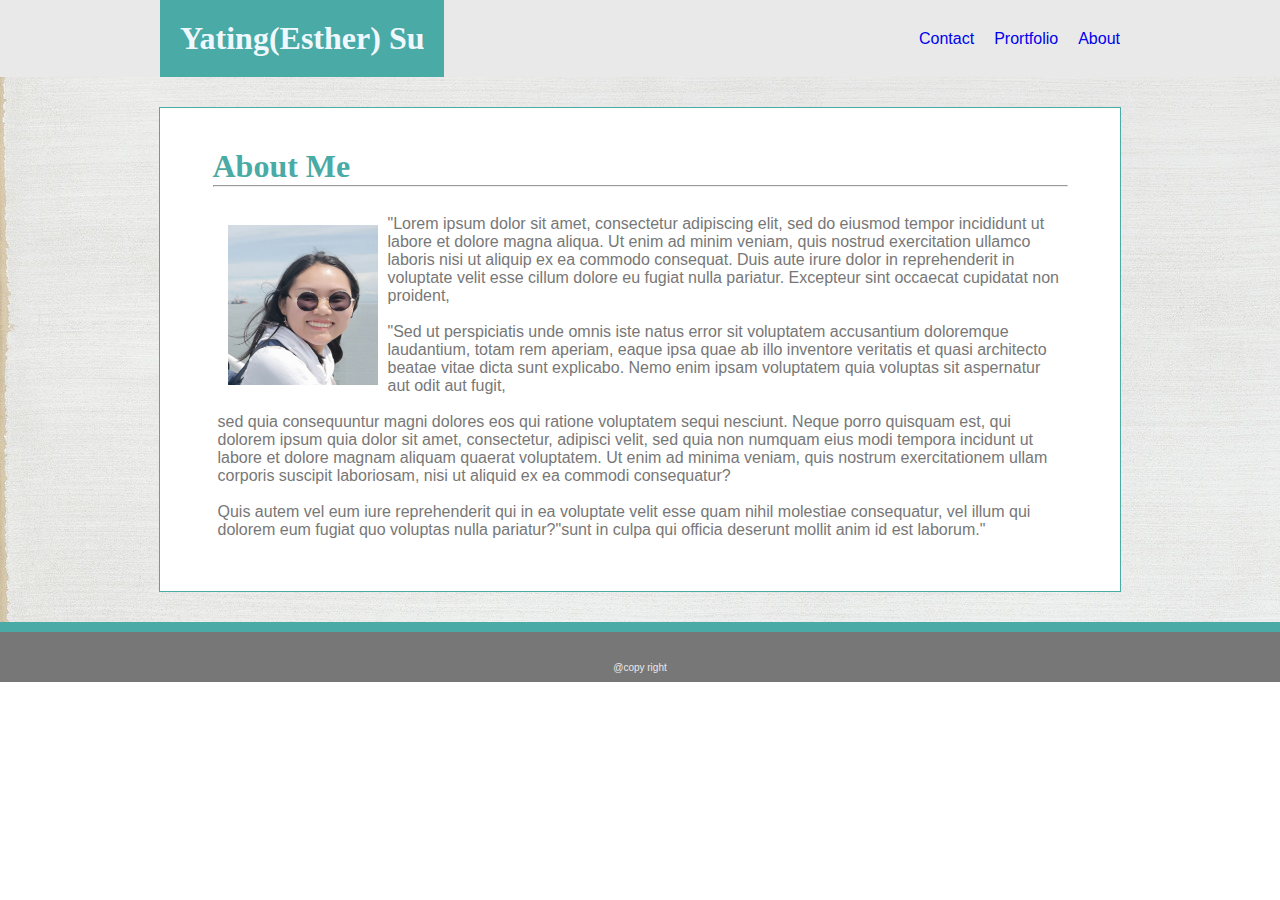
<file: index.html>
<!DOCTYPE html>
<html lang="en">
<head>
    <meta charset="UTF-8">
    <meta name="viewport" content="width=device-width, initial-scale=1.0">
    <meta http-equiv="X-UA-Compatible" content="ie=edge">
    <link rel="stylesheet" type="text/css" href="assets/css/style.css">
    <title>Document</title>
</head>
<body>
    <div class="container">
        <header>
            
            <nav>
                    <div class="head1"><h1>Yating(Esther) Su</h1></div>
                <ul>
                    <li><a href="index.html">About </a></li>
                    <li><a href="portfolio.html">Prortfolio </a></li>
                    <li><a href="contact.html">Contact</a></li>
                </ul>
            </nav>
        </header>
        <div class="section">
            <section>
                <div class="text-section">
                        <h1>About Me</h1>
                        <hr>
                        <br>
                        <p><img class="id-img" alter="avtar "src="assets/images/touxiang.jpg"  align="left"/>"Lorem ipsum dolor sit amet, consectetur adipiscing elit, sed do eiusmod tempor incididunt ut labore et dolore magna aliqua. Ut enim ad minim veniam, quis nostrud exercitation ullamco laboris nisi ut aliquip ex ea commodo consequat. Duis aute irure dolor in reprehenderit in voluptate velit esse cillum dolore eu fugiat nulla pariatur. Excepteur sint occaecat cupidatat non proident, <br/><br/>"Sed ut perspiciatis unde omnis iste natus error sit voluptatem accusantium doloremque laudantium, totam rem aperiam, eaque ipsa quae ab illo inventore veritatis et quasi architecto beatae vitae dicta sunt explicabo. Nemo enim ipsam voluptatem quia voluptas sit aspernatur aut odit aut fugit, <br/><br/>sed quia consequuntur magni dolores eos qui ratione voluptatem sequi nesciunt. Neque porro quisquam est, qui dolorem ipsum quia dolor sit amet, consectetur, adipisci velit, sed quia non numquam eius modi tempora incidunt ut labore et dolore magnam aliquam quaerat voluptatem. Ut enim ad minima veniam, quis nostrum exercitationem ullam corporis suscipit laboriosam, nisi ut aliquid ex ea commodi consequatur? <br/><br/>Quis autem vel eum iure reprehenderit qui in ea voluptate velit esse quam nihil molestiae consequatur, vel illum qui dolorem eum fugiat quo voluptas nulla pariatur?"sunt in culpa qui officia deserunt mollit anim id est laborum."</p>
                </div>
            </section>
        </div>
    </div>
    <footer>
        <div class="foot-t">
            <p style="margin-top:30px;">@copy right</p>
        </div>
    </footer>
</body>
</html>
</file>
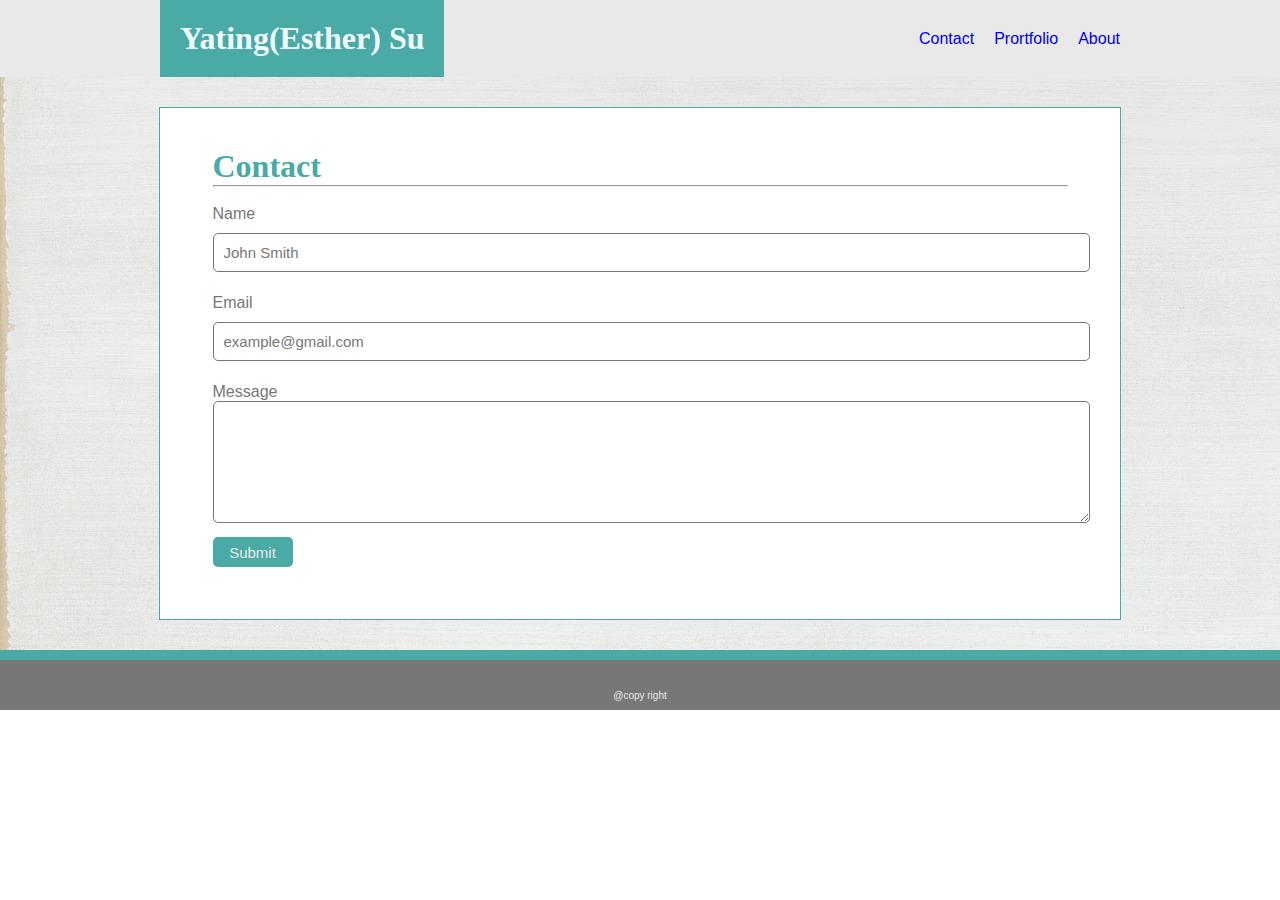
<file: contact.html>
<!DOCTYPE html>
<html lang="en">
<head>
    <meta charset="UTF-8">
    <meta name="viewport" content="width=device-width, initial-scale=1.0">
    <meta http-equiv="X-UA-Compatible" content="ie=edge">
    <link rel="stylesheet" type="text/css" href="assets/css/style.css">
    <title>Document</title>
</head>
<body>
        <div class="container">
            <header>
                <nav>
                        <div class="head1"><h1>Yating(Esther) Su</h1></div>
                    <ul>
                        <li><a href="index.html">About </a></li>
                        <li><a href="portfolio.html">Prortfolio </a></li>
                        <li><a href="contact.html">Contact</a></li>
                    </ul>
                </nav>
            </header>
            <div class="section">
                <section>
                    <div class="text-section">
                        <h1>Contact</h1>
                        <hr>
                        <br>
                        <form>
                            <tag>Name</tag>
                            <br>
                            <input type="text" value="John Smith">
                            <br>
                            <tag>Email</tag>
                            <br>
                            <input type="text" value="example@gmail.com">
                            <br>
                            <tag>Message</tag>
                            <br>
                            <textarea type="text"></textarea>
                            <br>
                            <button>Submit</button>
                        </form>
                    </div>
                </section>
            </div>
        </div>
        <footer>
                <div class="foot-t">
                    <p style="margin-top:30px;">@copy right</p>
                </div>
            </footer>
</body>
</html>
</file>
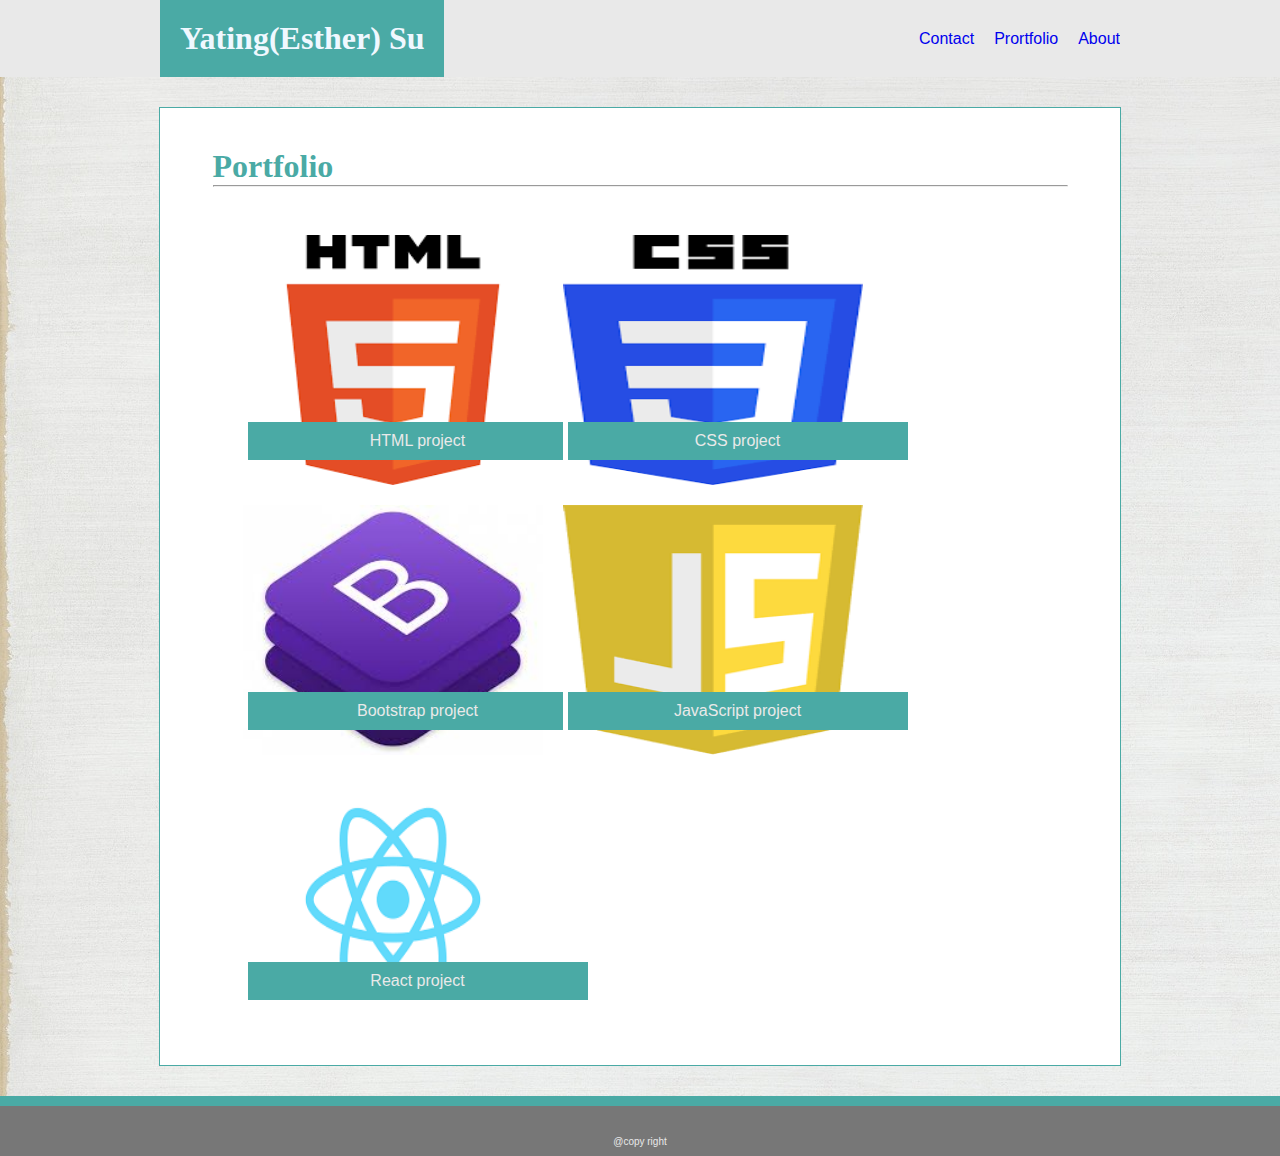
<file: portfolio.html>
<!DOCTYPE html>
<html lang="en">
<head>
    <meta charset="UTF-8">
    <meta name="viewport" content="width=device-width, initial-scale=1.0">
    <meta http-equiv="X-UA-Compatible" content="ie=edge">
    <link rel="stylesheet" type="text/css" href="assets/css/style.css">
    <title>Document</title>
</head>
<body>
        <div class="container">
                <header>
                    
                    <nav>
                            <div class="head1"><h1>Yating(Esther) Su</h1></div>
                        <ul>
                            <li><a href="index.html">About </a></li>
                            <li><a href="portfolio.html">Prortfolio </a></li>
                            <li><a href="contact.html">Contact</a></li>
                        </ul>
                    </nav>
                </header>
                <div class="section">
                    <section>
                        <div class="text-section">
                            <h1>Portfolio</h1>
                            <hr>
                            <br>
                            <div class="Group-img">
                                <div class="t-img">
                                    <img class="pic" src="assets/images/html.png">
                                    <p>HTML project</p>
                                </div>
                                <div class="t-img">
                                        <img class="pic" src="assets/images/css.png">
                                        <p>CSS project</p>
                                </div>
                                <div class="t-img">
                                        <img class="pic" src="assets/images/bootstrap.jpeg">
                                        <p>Bootstrap project</p>
                                </div>
                                <div class="t-img">
                                        <img class="pic" src="assets/images/js.png">
                                        <p>JavaScript project</p>
                                </div>
                                <div class="t-img">
                                        <img class="pic" src="assets/images/react.png">
                                        <p>React project</p>
                                </div>
                            </div>
                        </div>
                    </section>
                </div>
        </div>

        <footer>
                <div class="foot-t">
                    <p style="margin-top:30px;">@copy right</p>
                </div>
            </footer>
</body>
</html>
</file>
<file: assets/css/style.css>
*{
    margin: 0;
    padding: 0;
}

body{
    margin:0;
    padding: 0;
    font-family: 'Arial', 'Helvetica Neue', Helvetica, sans-serif;
}
.container{
    background-image: url("../images/background-img.jpg");
    width: 100%;
    height:auto;
    color: #777777;
    position: relative;
}
header{
    background-color: #e9e9e9;
    border-bottom:#777777;
}
nav{
    list-style-type: none;
    overflow: hidden;
    width:960px;
    margin-left: auto;
    margin-right: auto;
    text-align: center;
    /* padding-left:30px;
    padding-right:30px;   */
}
.head1{
    float: left; 
    background-color:#4aaaa5; 
    color:aliceblue;
    padding: 20px;
    font-family: 'Georgia', Times, Times New Roman, serif;
}
ul{
    list-style-type: none;
    overflow: hidden;
    margin-top:30px;
}
li {
    float: right;
    vertical-align: bottom;
  }
  
li a {
    display: block;
    text-align: center;
    padding-left:20px; 
    text-decoration: none;
}
.section{
    position: absloute;
    padding:30px;
}
section{
    width:900px;
    margin: auto;
    background-color: #fff;
    padding: 30px;
    border: #4aaaa5 1px solid;
    top:3%;
    overflow: hidden;
}

section h1{
    color:#4aaaa5; 
    font-family: 'Georgia', Times, Times New Roman, serif;
}
.text-section{
    width:95%;
    margin: auto;
    padding-top:10px;
}
/* index.html */
.id-img{
    width:150px;
    height:160px;
    margin:10px;
}
.text-section p{
    margin: 10px 5px 22px 5px;
}

/* Portfolio.html */

.Group-img{
    display: flex-box;
    padding: 20px;
}
.t-img{
    position: relative;
    height:250px;
    width: 300px;
    padding: 10px;
    text-align: center;
    float: left;
}
.pic{
    height: 100%;
    width: 100%;
}
.t-img p{
    position: absolute;
    bottom: 30px;
    background-color: #4aaaa5;
    color: #e9e9e9;
    width: 100%;
    padding: 10px;
    margin: 5px;
}
/* the Contant.html */
input{
    width: 100%;
    padding: 10px;
    border-radius: 5px;
    font-size: 15px;
    color: #777777;
    border:1px solid #777777;
    margin: 10px 0 22px 0;
}
textarea{
    width: 100%;
    height: 100px;
    border-radius: 5px;
    padding: 10px;
    border:1px solid #777777;
}
button{
    background-color: #4aaaa5;
    color: #e9e9e9;
    width:80px;
    height:30px;
    font-size: 15px;
    border-radius: 5px;
    border:none;
    margin: 10px 0 22px 0;
}

/* footer */
footer{
    background-color: #4aaaa5;
    text-align: center;
    position: relative;
    width: 100%;
    height:60px;
    margin: 0;
    padding: 0;
}
.foot-t{
    background-color: #777777;
    position: absolute;
    bottom:0px;
    width:100%;
    height:50px;
    color: #e9e9e9;
    font-size: 10px;
}
</file>
